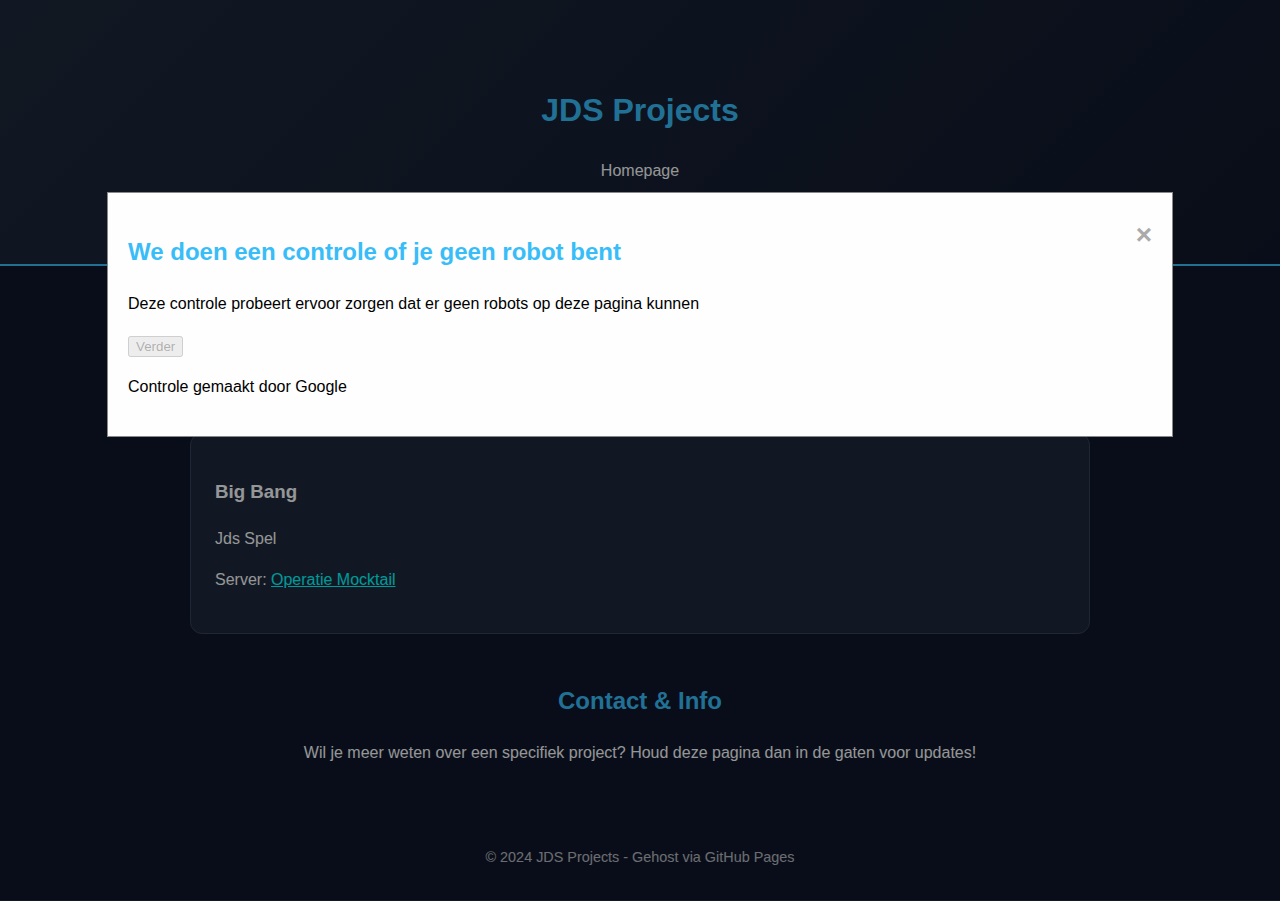
<file: index.html>
<!DOCTYPE html>
<html lang="nl">
<head>
    <meta charset="UTF-8">
    <meta name="viewport" content="width=device-width, initial-scale=1.0">
    <title>Welcome | JDS Projects Game's</title>
    <link rel="stylesheet" href="modelBox.css">
    <style>
        :root {
            --primary: #38bdf8;
            --bg: #0f172a;
            --card-bg: #1e293b;
            --text: #f8fafc;
        }

        body {
            font-family: 'Segoe UI', sans-serif;
            background-color: var(--bg);
            color: var(--text);
            margin: 0;
            line-height: 1.6;
        }

        header {
            background: linear-gradient(135deg, #1e293b 0%, #0f172a 100%);
            padding: 4rem 1rem;
            text-align: center;
            border-bottom: 2px solid var(--primary);
        }

        .container {
            max-width: 900px;
            margin: 0 auto;
            padding: 2rem;
        }

        .grid {
            display: grid;
            grid-template-columns: repeat(auto-fit, minmax(250px, 1fr));
            gap: 1.5rem;
            margin-top: 2rem;
        }

        .card {
            background: var(--card-bg);
            padding: 1.5rem;
            border-radius: 12px;
            border: 1px solid #334155;
            transition: transform 0.3s ease;
        }

        .card:hover {
            transform: translateY(-5px);
            border-color: var(--primary);
        }

        h1, h2 { color: var(--primary); }
        
        .status-badge-online {
            background: #22c55e;
            color: white;
            padding: 0.2rem 0.6rem;
            border-radius: 20px;
            font-size: 0.8rem;
            vertical-align: middle;
        }

        .status-badge-offline {
            background: #ff0808;
            color: white;
            padding: 0.2rem 0.6rem;
            border-radius: 20px;
            font-size: 0.8rem;
            vertical-align: middle;
        }

        footer {
            text-align: center;
            padding: 2rem;
            font-size: 0.9rem;
            opacity: 0.7;
        }
    </style>

</head>
<body>

<header>
    <h1>JDS Projects</h1>
    <p>Homepage</p>
</header>

<div class="container">
    <section>
        <h2>Welkom</h2>
        <p>Projecten</p>

    </section>
    <div class="grid">
        <div class="card">
            <h3>Big Bang</h3>
            <p>Jds Spel</p>
            <p>Server: <a style="color: aqua;" href="operatie-mocktail.my.canva.site">Operatie Mocktail</a></p>

        </div>


    </div>

    <section style="margin-top: 3rem; text-align: center;">
        <h2>Contact & Info</h2>
        <p>Wil je meer weten over een specifiek project? Houd deze pagina dan in de gaten voor updates!</p>
    </section>

</div>

<script src="https://www.google.com/recaptcha/api.js" async="" defer=""></script>
<!-- The Modal -->
<div id="myModal" class="modal">
  
  <!-- Modal content -->
  <div class="modal-content">
    <span class="close">&times;</span>
    <h2>We doen een controle of je geen robot bent</h2>
    <p>Deze controle probeert ervoor zorgen dat er geen robots op deze pagina kunnen</p>
    <div class="g-recaptcha" 
    data-sitekey="6LfKIWssAAAAACyaBpgK08cMGbG4nP9K5b8TaFqZ" 
    data-callback="enableBtn"></div>
    <button id="submit-btn" onclick="modal.style.display = 'none';" disabled>Verder</button>
    <p>Controle gemaakt door Google</p>

</div>

</div>

<script>
    // Get the modal
    var modal = document.getElementById("myModal");
    volgende = false;

    // Get the <span> element that closes the modal
    var span = document.getElementsByClassName("close")[0];

    // When the user clicks on <span> (x), close the modal
    span.onclick = function() {
        if (volgende) {
            modal.style.display = "none";
        }
    }

    // When the user clicks anywhere outside of the modal, close it
    window.onclick = function(event) {
        if (event.target == modal) {
            if (volgende) {
                modal.style.display = "none";
            }
            //modal.style.display = "none";
        }
    }

    // FIX: Changed 'model' to 'modal' to match the variable name above
    modal.style.display = "block";
    function enableBtn() {
        document.getElementById("submit-btn").disabled = false;
        volgende = true;
    } 

</script>

<footer>
    &copy; 2024 JDS Projects - Gehost via GitHub Pages
</footer>

</body>
</html>
</file>
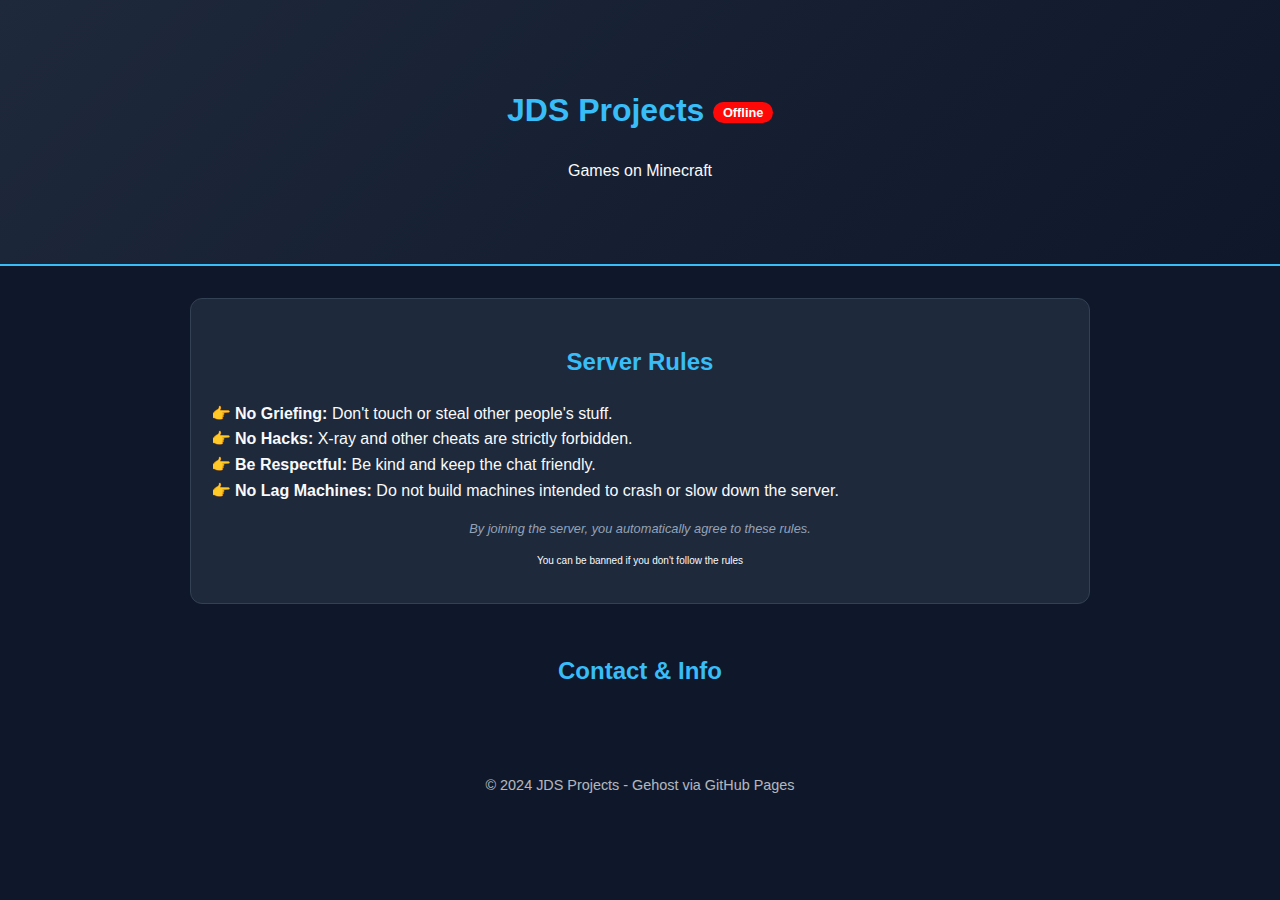
<file: regulation/index.html>
<!DOCTYPE html>
<html lang="nl">
<head>
    <meta charset="UTF-8">
    <meta name="viewport" content="width=device-width, initial-scale=1.0">
    <title>Welcome | JDS Projects Game's</title>
    <style>
        :root {
            --primary: #38bdf8;
            --bg: #0f172a;
            --card-bg: #1e293b;
            --text: #f8fafc;
        }

        body {
            font-family: 'Segoe UI', sans-serif;
            background-color: var(--bg);
            color: var(--text);
            margin: 0;
            line-height: 1.6;
        }

        header {
            background: linear-gradient(135deg, #1e293b 0%, #0f172a 100%);
            padding: 4rem 1rem;
            text-align: center;
            border-bottom: 2px solid var(--primary);
        }

        .container {
            max-width: 900px;
            margin: 0 auto;
            padding: 2rem;
        }

        .grid {
            display: grid;
            grid-template-columns: repeat(auto-fit, minmax(250px, 1fr));
            gap: 1.5rem;
            margin-top: 2rem;
        }

        .card {
            background: var(--card-bg);
            padding: 1.5rem;
            border-radius: 12px;
            border: 1px solid #334155;
            transition: transform 0.3s ease;
        }

        .card:hover {
            transform: translateY(-5px);
            border-color: var(--primary);
        }

        h1, h2 { color: var(--primary); }
        
        .status-badge-online {
            background: #22c55e;
            color: white;
            padding: 0.2rem 0.6rem;
            border-radius: 20px;
            font-size: 0.8rem;
            vertical-align: middle;
        }

        .status-badge-offline {
            background: #ff0808;
            color: white;
            padding: 0.2rem 0.6rem;
            border-radius: 20px;
            font-size: 0.8rem;
            vertical-align: middle;
        }

        footer {
            text-align: center;
            padding: 2rem;
            font-size: 0.9rem;
            opacity: 0.7;
        }
    </style>
</head>
<body>

<header>
    <h1>JDS Projects <span class="status-badge-offline">Offline</span></h1>
    <p>Games on Minecraft</p>
</header>

<div class="container">

    <section class="card" style="text-align: left;">
        <h2 style="text-align: center;">Server Rules</h2>
        <ul style="list-style-type: '👉 '; padding-left: 20px;">
            <li><strong>No Griefing:</strong> Don't touch or steal other people's stuff.</li>
            <li><strong>No Hacks:</strong> X-ray and other cheats are strictly forbidden.</li>
            <li><strong>Be Respectful:</strong> Be kind and keep the chat friendly.</li>
            <li><strong>No Lag Machines:</strong> Do not build machines intended to crash or slow down the server.</li>
        </ul>
        <p style="font-size: 0.8rem; color: #94a3b8; text-align: center;">
            <em>By joining the server, you automatically agree to these rules.</em>
    </p>
    <p style="font-size: 10px; text-align: center;">You can be banned if you don't follow the rules</p>
    </section>


    <section style="margin-top: 3rem; text-align: center;">
        <h2>Contact & Info</h2>

    </section>
</div>

<footer>
    &copy; 2024 JDS Projects - Gehost via GitHub Pages
</footer>

</body>
</html>
</file>
<file: modelBox.css>
/* The Modal (background) */
.modal {
  display: none; /* Hidden by default */
  position: fixed; /* Stay in place */
  z-index: 1; /* Sit on top */
  left: 0;
  top: 0;
  width: 100%; /* Full width */
  height: 100%; /* Full height */
  overflow: auto; /* Enable scroll if needed */
  background-color: rgb(0,0,0); /* Fallback color */
  background-color: rgba(0,0,0,0.4); /* Black w/ opacity */
}

/* Modal Content/Box */
.modal-content {
  background-color: #fefefe;
  margin: 15% auto; /* 15% from the top and centered */
  padding: 20px;
  border: 1px solid #888;
  width: 80%; /* Could be more or less, depending on screen size */
  color: black;
}

/* The Close Button */
.close {
  color: #aaa;
  float: right;
  font-size: 28px;
  font-weight: bold;
}

.close:hover,
.close:focus {
  color: black;
  text-decoration: none;
  cursor: pointer;
}
</file>
